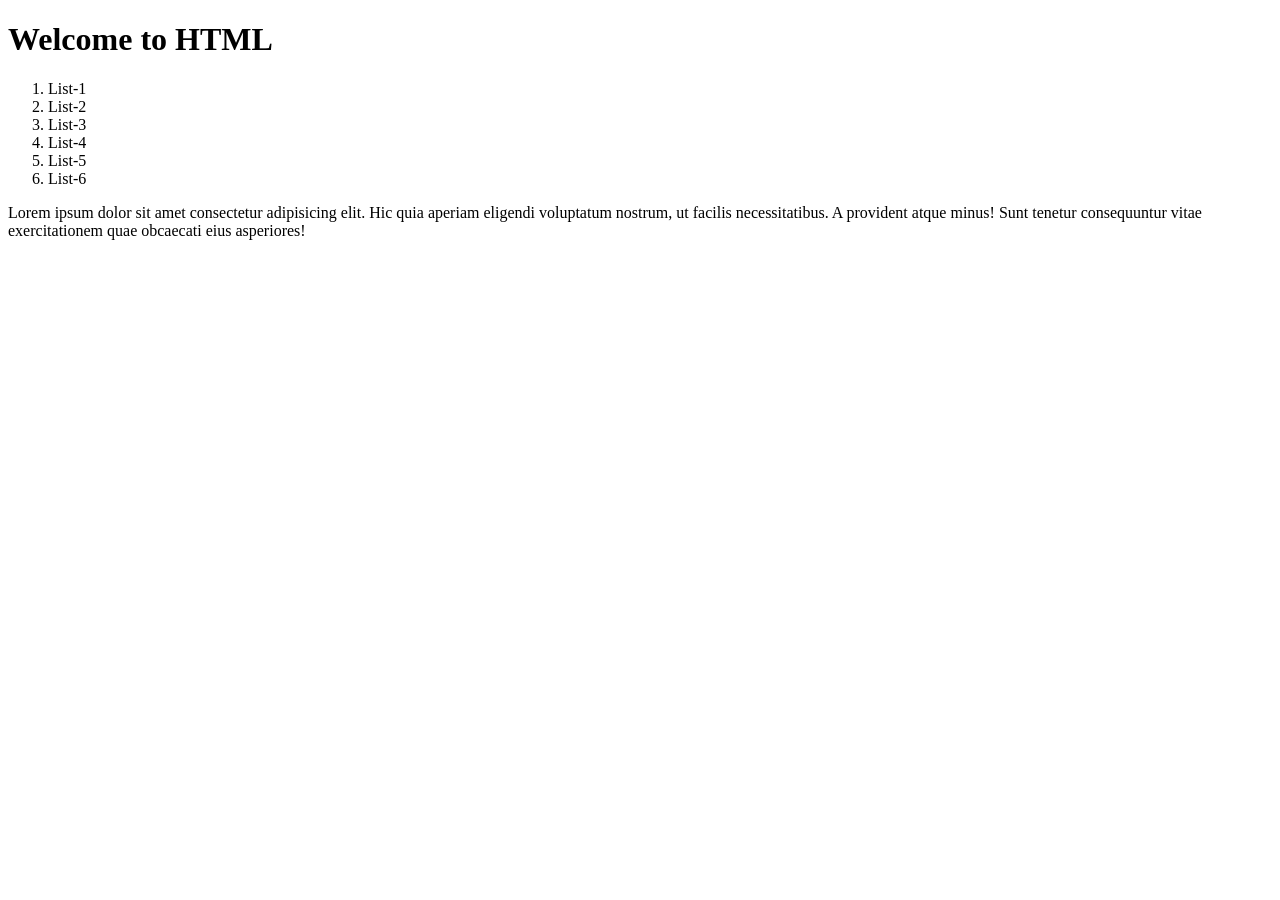
<file: Day-1/index.html>
<!DOCTYPE html><!-- doc type present the version of HTML  -->

<html lang="en">  <!--html tag present root element-->
<head> <!--head tags meta information and browser information -->
    <meta charset="UTF-8">
    <meta name="viewport" content="width=device-width, initial-scale=1.0">
    <title>Sample HTML Page</title>
    <link rel="icon" href="https://encrypted-tbn0.gstatic.com/images?q=tbn:ANd9GcS2u-Vm-svBTuKU8vAFnbj1vXAd4k1v5I0Zv7O2TUV98C8HK5QaJ9oyjxIb&s=10">
</head>
<body>
    <h1>Welcome to HTML</h1>

    <ol>
        <li>List-1</li>
        <li>List-2</li>
        <li>List-3</li>
        <li>List-4</li>
        <li>List-5</li>
        <li>List-6</li>
    </ol>
    <p>Lorem ipsum dolor sit amet consectetur adipisicing elit. Hic quia aperiam eligendi voluptatum nostrum, ut facilis necessitatibus. A provident atque minus! Sunt tenetur consequuntur vitae exercitationem quae obcaecati eius asperiores!</p>
</body>
</html>
</file>
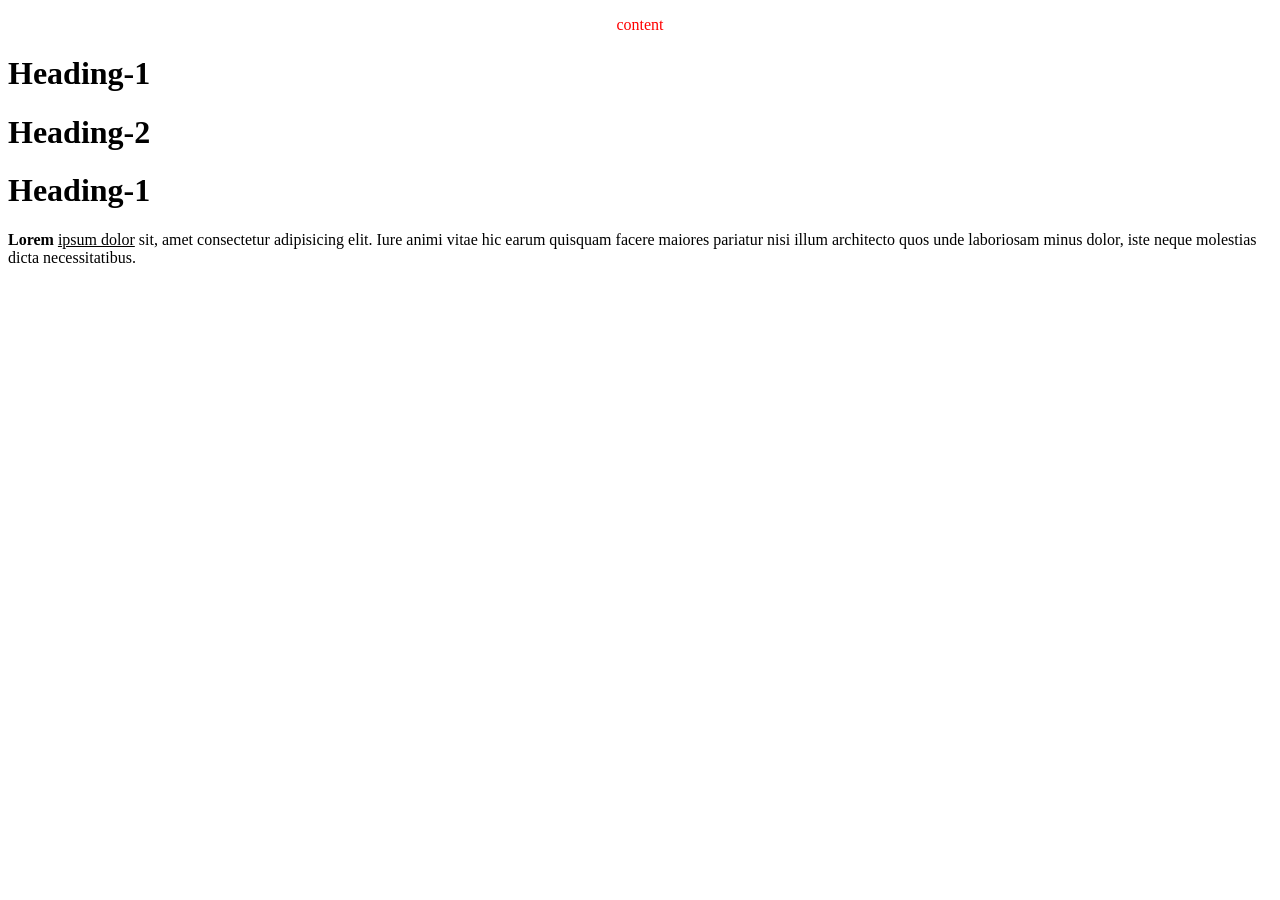
<file: Day-2/index.html>
<!DOCTYPE html>
<html lang="en">

<head>
    <meta charset="UTF-8">
    <meta name="viewport" content="width=device-width, initial-scale=1.0">
    <title>Document</title>
</head>

<body>
    <p align="center" align="left"  style="color:red" id="para-container"> content </p>
    <h1>Heading-1</h1><h1>Heading-2</h1><h1>Heading-1</h1>

    <b>Lorem</b> <u>ipsum dolor</u> sit, amet consectetur adipisicing elit. Iure animi vitae hic earum quisquam facere maiores pariatur nisi illum architecto quos unde laboriosam minus dolor, iste neque molestias dicta necessitatibus.





</body>

</html>
</file>
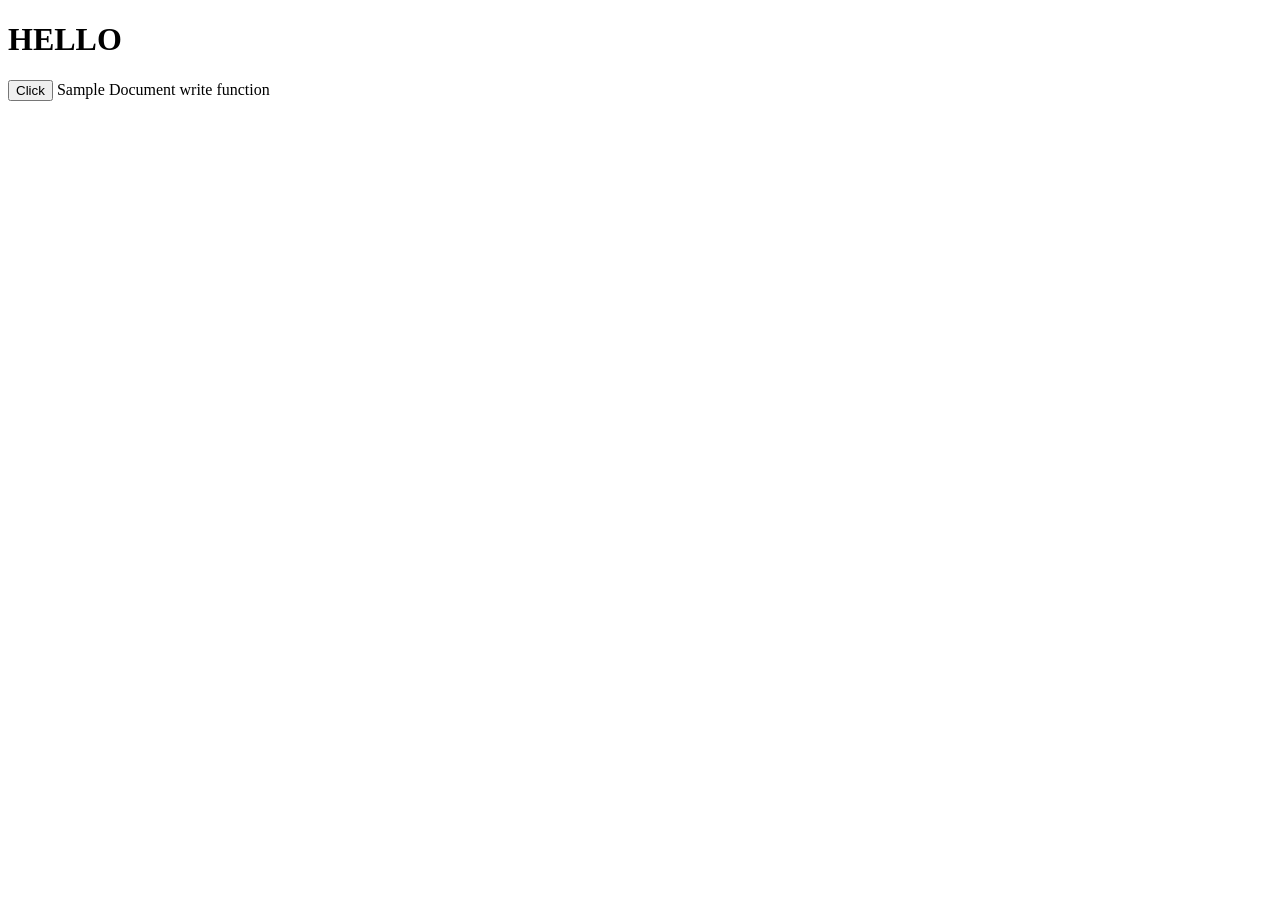
<file: Javascript/index.html>
<!DOCTYPE html>
<html lang="en">

<head>
    <meta charset="UTF-8">
    <meta name="viewport" content="width=device-width, initial-scale=1.0">
    <title>Document</title>
</head>

<body>

    <h1>HELLO</h1>
    <button onclick="alert('User Clicked')">Click</button>
    <script defer>
        document.write("Sample Document write function");
        console.log("Log Function");
        console.error("Log Function");
        console.warn("Log Function");
        console.info("Log Function");
        console.table([10, 20, 30, 40, 50]);
    </script>
</body>

</html>
</file>
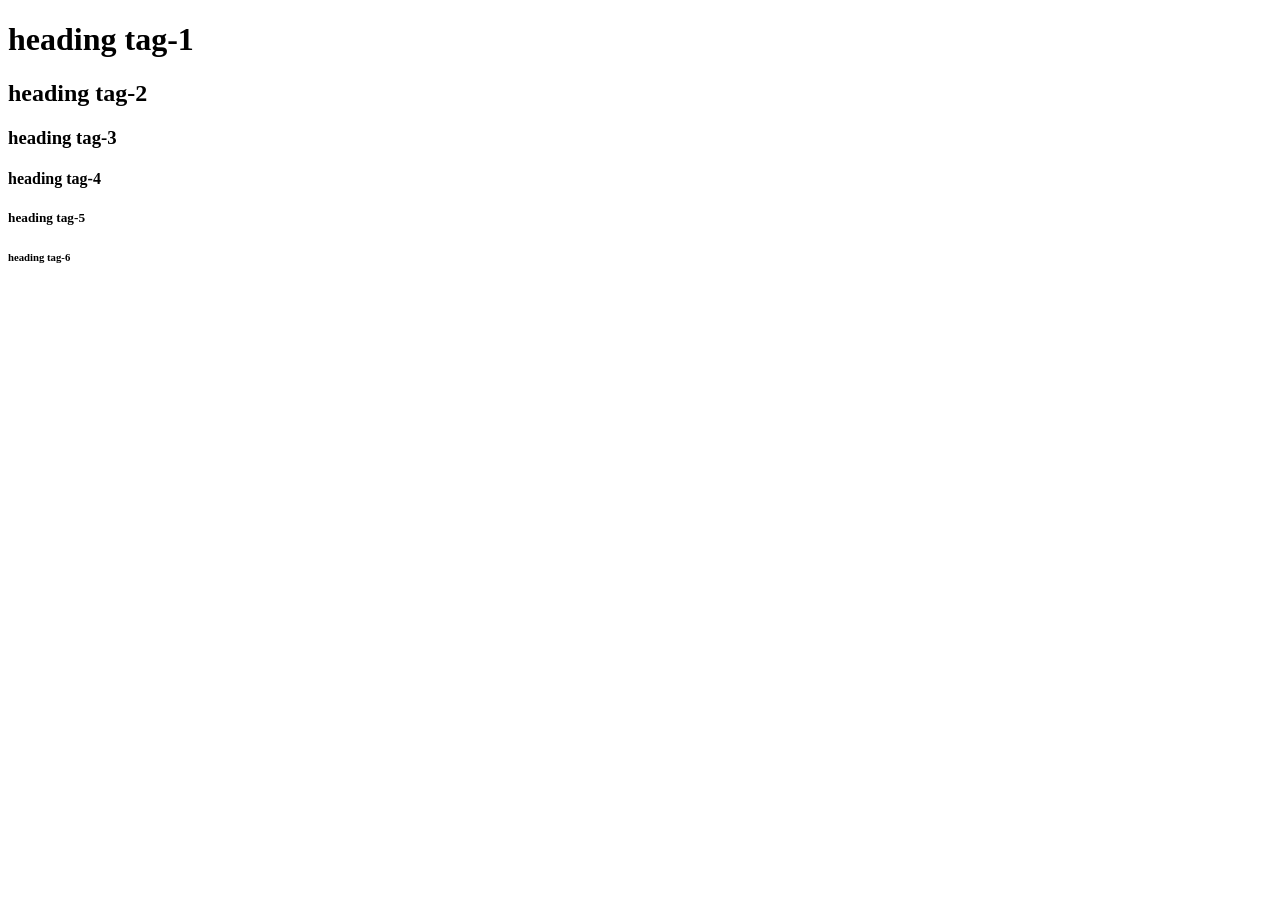
<file: Day-1/heading-tags.html>
<!DOCTYPE html>
<html lang="en">
<head>
    <meta charset="UTF-8">
    <meta name="viewport" content="width=device-width, initial-scale=1.0">
    <title>Document</title>
</head>
<body>
    <h1>heading tag-1</h1>
    <h2>heading tag-2</h2>
    <h3>heading tag-3</h3>
    <h4>heading tag-4</h4>
    <h5>heading tag-5</h5>
    <h6>heading tag-6</h6>
  
</body>
</html>
</file>
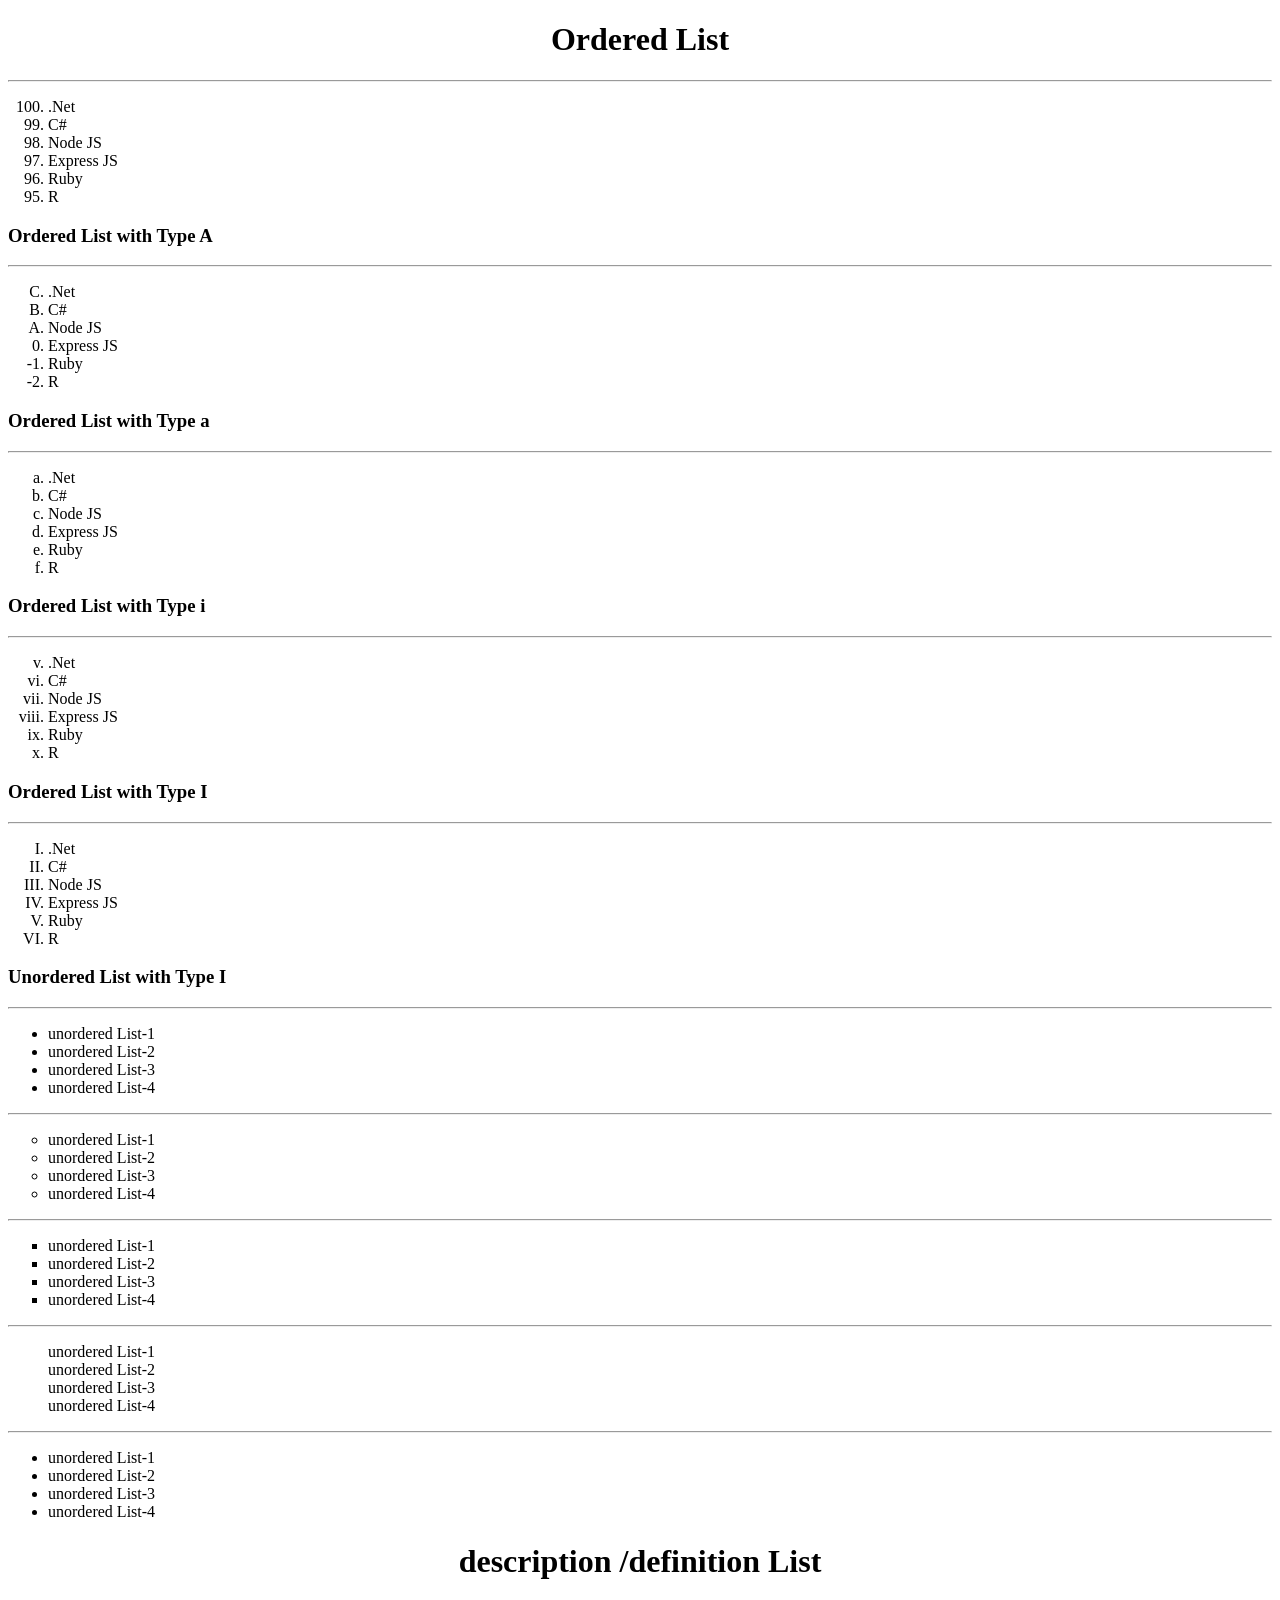
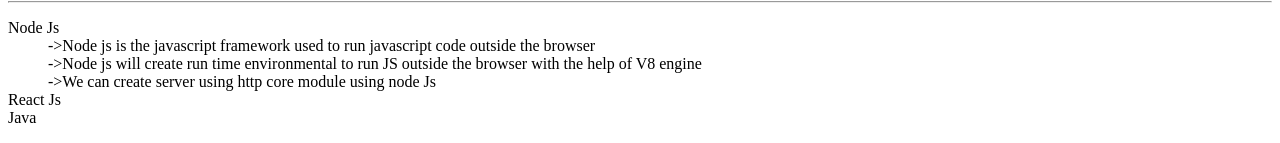
<file: Day-2/List-Tags.html>
<!DOCTYPE html>
<html lang="en">
<head>
    <meta charset="UTF-8">
    <meta name="viewport" content="width=device-width, initial-scale=1.0">
    <title>Document</title>
    <!-- <style>
        ul>li:nth-child(1)::marker{
            content: "👉";
        }
        ul>li:nth-child(2)::marker{
            content: "⭐";
        }
    </style> -->
</head>
<body>
    <h1 align="center">Ordered List</h1> 
    <hr>
    <ol start="100" reversed>
        <li>.Net</li>
        <li>C#</li>
        <li>Node JS</li>
        <li>Express JS</li>
        <li>Ruby</li>
        <li>R</li>
    </ol>
    
    <h3>Ordered List with Type A</h3>
    <hr>
    <ol type="A" start="3" reversed>
        <li>.Net</li>
        <li>C#</li>
        <li>Node JS</li>
        <li>Express JS</li>
        <li>Ruby</li>
        <li>R</li>
    </ol>
    
    <h3>Ordered List with Type a</h3>
    <hr>
    <ol type="a">
        <li>.Net</li>
        <li>C#</li>
        <li>Node JS</li>
        <li>Express JS</li>
        <li>Ruby</li>
        <li>R</li>
    </ol>
    
    <h3>Ordered List with Type i</h3>
    <hr>
    <ol type="i" start="5">
        <li>.Net</li>
        <li>C#</li>
        <li>Node JS</li>
        <li>Express JS</li>
        <li>Ruby</li>
        <li>R</li>
    </ol>

    
    <h3>Ordered List with Type I</h3>
    <hr>
    <ol type="I">
        <li>.Net</li>
        <li>C#</li>
        <li>Node JS</li>
        <li>Express JS</li>
        <li>Ruby</li>
        <li>R</li>
    </ol>
    
    <h3>Unordered List with Type I</h3>
    <hr>
    <ul type="disc">
        <li>unordered List-1</li>
        <li>unordered List-2</li>
        <li>unordered List-3</li>
        <li>unordered List-4</li>
    </ul>
    <hr>
    <ul type="circle">
        <li>unordered List-1</li>
        <li>unordered List-2</li>
        <li>unordered List-3</li>
        <li>unordered List-4</li>
    </ul>
    <hr>
    <ul type="square">
        <li>unordered List-1</li>
        <li>unordered List-2</li>
        <li>unordered List-3</li>
        <li>unordered List-4</li>
    </ul>
    <hr>
    <ul type="none">
        <li>unordered List-1</li>
        <li>unordered List-2</li>
        <li>unordered List-3</li>
        <li>unordered List-4</li>
    </ul>
    <hr>
    <ul >
        <li>unordered List-1</li>
        <li>unordered List-2</li>
        <li>unordered List-3</li>
        <li>unordered List-4</li>
    </ul>


    <h1 align="center">description /definition List </h1>
    <hr>

    <dl>
        <dt>Node Js</dt>
        <dd>->Node js is the javascript framework used to run javascript code outside the browser</dd>
        <dd>->Node js will create run time environmental to run JS outside the browser with the help of V8 engine</dd>
        <dd>->We can create server using http core module using node Js</dd>

        <dt>React Js</dt>
        <dd></dd>
        <dd></dd>
        <dd></dd>

        <dt>Java</dt>
        <dd></dd>
        <dd></dd>
        <dd></dd>
    </dl>


</body>
</html>
</file>
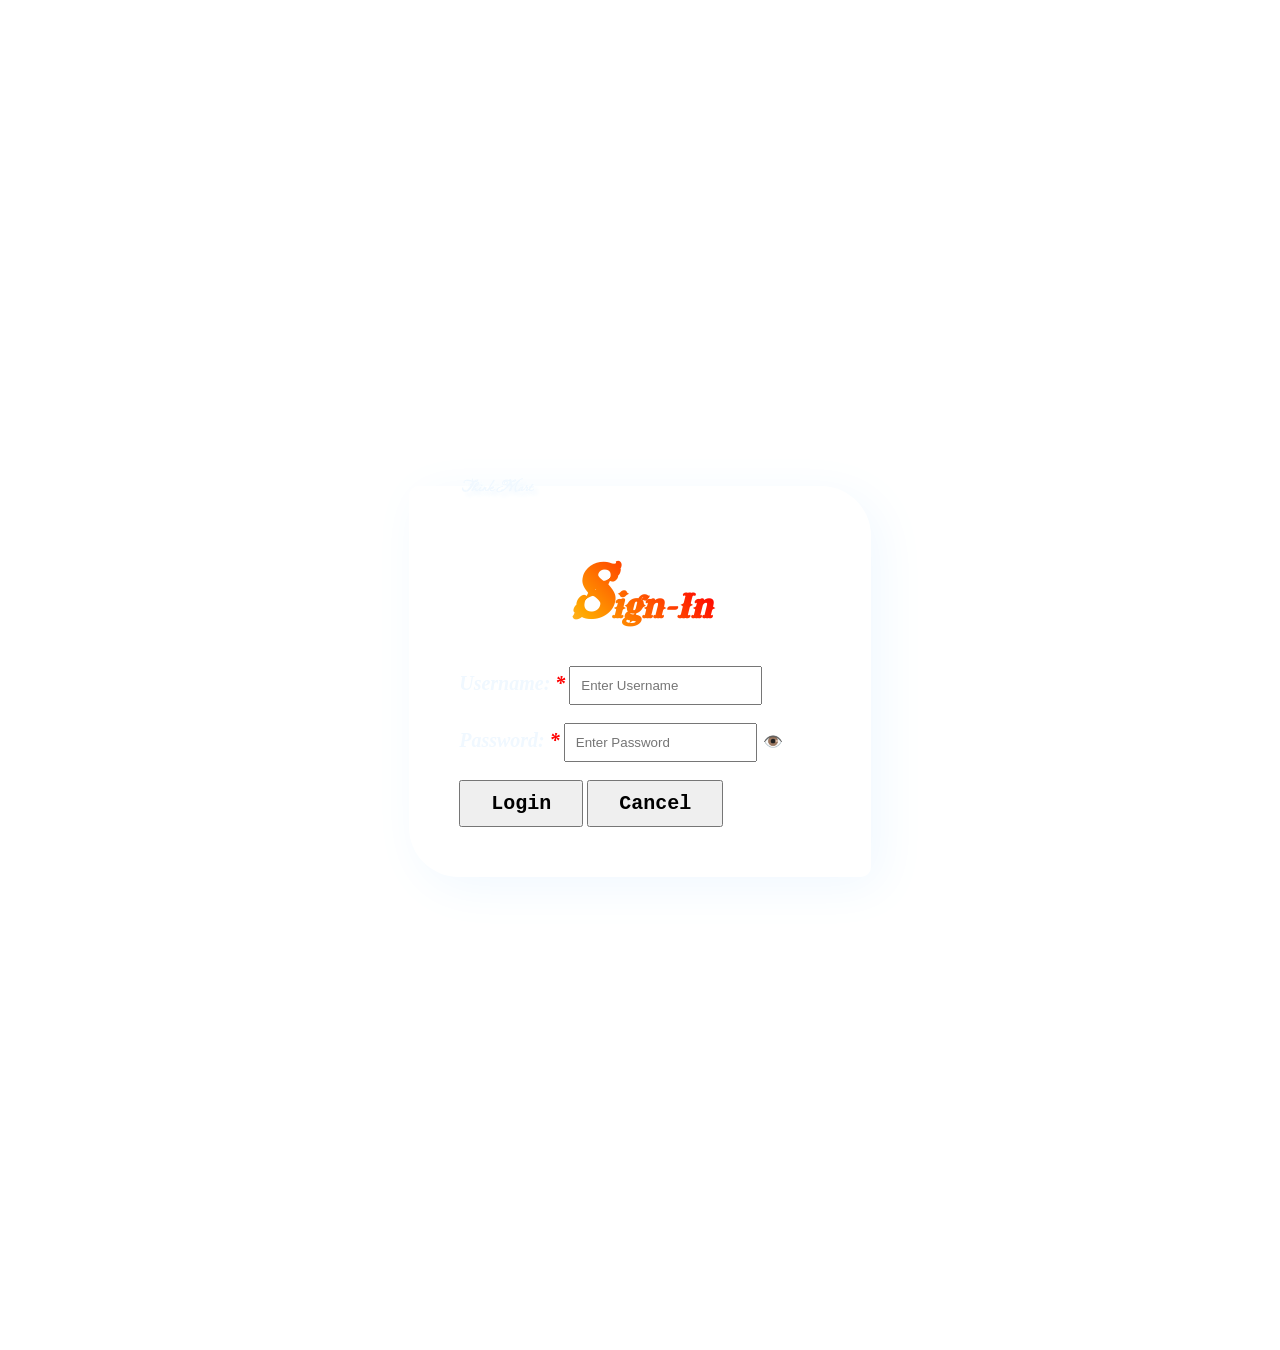
<file: Ecommerce/pages/Login-Page.html>
<!DOCTYPE html>
<html lang="en">

<head>
    <meta charset="UTF-8">
    <meta name="viewport" content="width=device-width, initial-scale=1.0">
    <title>Login Form </title>
    <link rel="stylesheet" href="../styles/login.css">
</head>

<body>
    <form action="">
        <fieldset>
            <legend>Think Mart</legend>
            <h1>
                Sign-In
            </h1>
            <label for="username">Username: </label>
            <input type="text" minlength="3" maxlength="10" required id="username" placeholder="Enter Username">

            <br><br>
            <label for="password">Password: </label>
            <input type="password" required minlength="6" maxlength="8" id="password" placeholder="Enter Password"> <span>👁️</span>

            <br><br>
            <button type="submit">Login </button>
            <button type="reset">Cancel</button>
        </fieldset>
    </form>
</body>

</html>
</file>
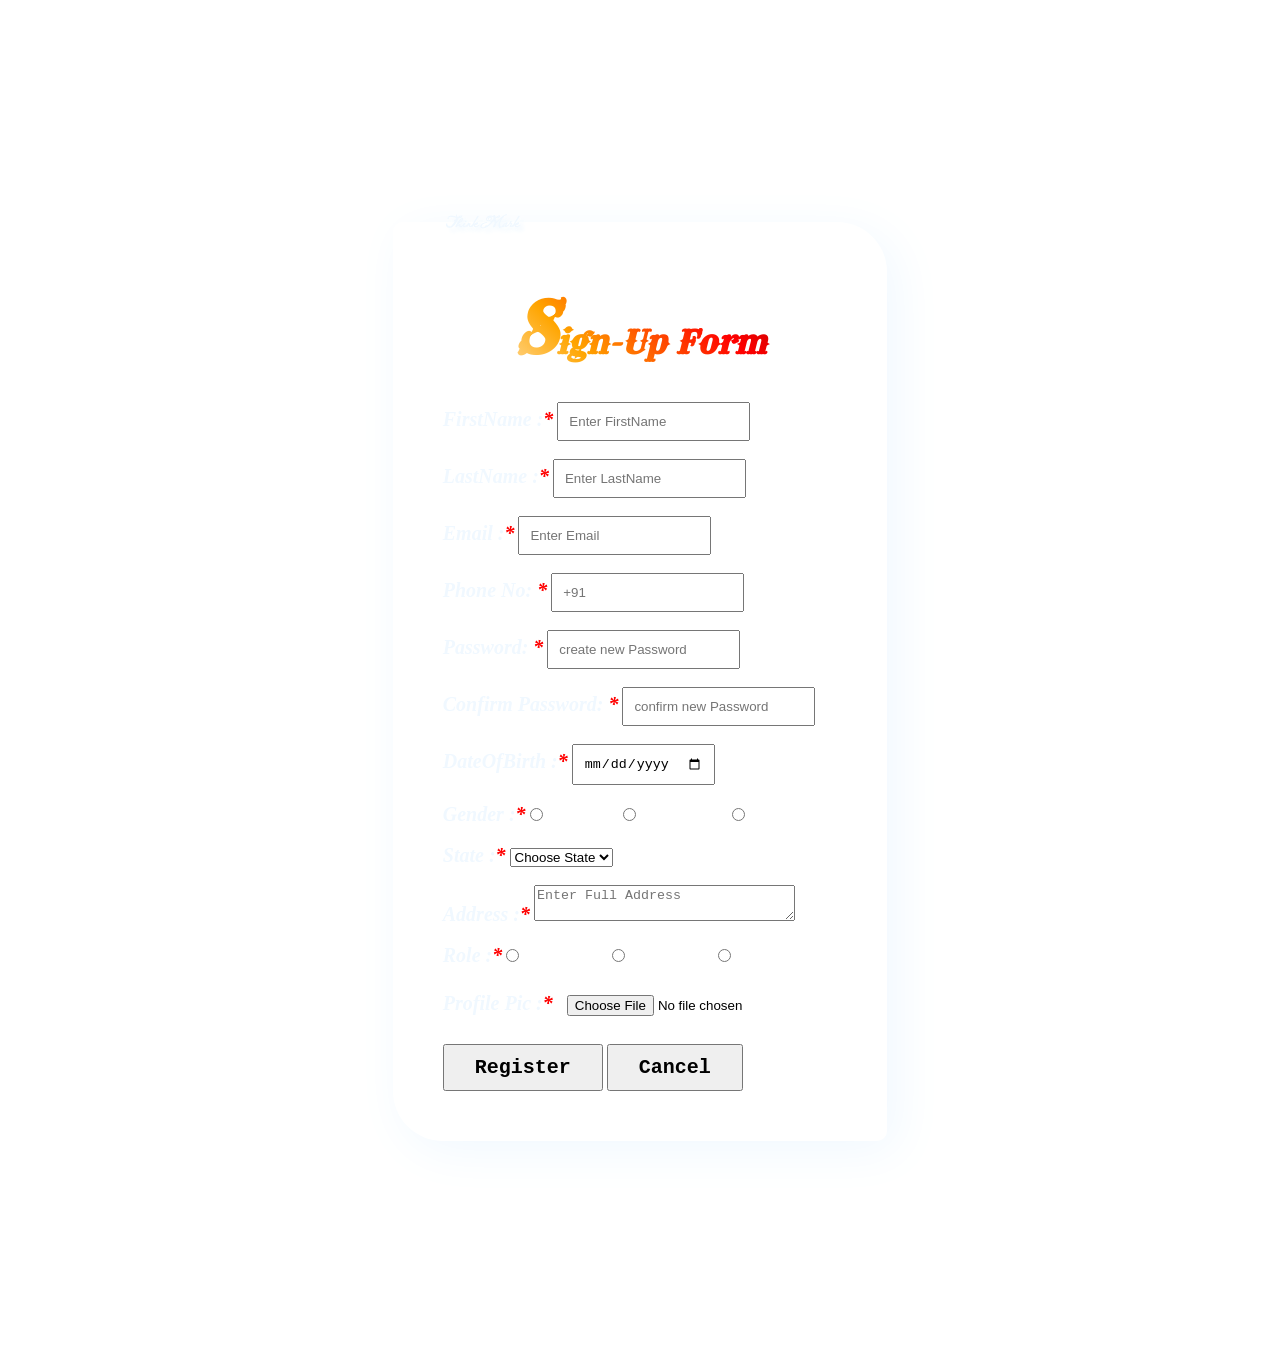
<file: Ecommerce/pages/Register-Page.html>
<!DOCTYPE html>
<html lang="en">
<head>
    <meta charset="UTF-8">
    <meta name="viewport" content="width=device-width, initial-scale=1.0">
    <title>Register Form</title>
    <link rel="stylesheet" href="../styles/login.css">
</head>
<body>
    <form action="">
        <fieldset>
            <legend>Think Mark</legend>
            <h1>Sign-Up Form</h1>
            <label for="fname">FirstName :</label>
            <input required maxlength="10" minlength="3" type="text" id="fname" placeholder="Enter FirstName">
            <br><br>

            <label for="lname">LastName :</label>
            <input required maxlength="10" minlength="3" type="text" id="lname" placeholder="Enter LastName">
            <br><br>

            <label for="email">Email :</label>
            <input required type="email" email" placeholder="Enter Email">
            <br><br>

            <label for="phn">Phone No: </label>
            <input required type="tel" id="phn" pattern="[6-9]{1}[0-9]{9}" placeholder="+91">
            <br><br>

            <label for="psw">Password: </label>
            <input required id="psw" type="password" maxlength="8" minlength="6" placeholder="create new Password">
            <br><br>

            <label for="cpsw">Confirm Password: </label>
            <input required id="cpsw" type="password" maxlength="8" minlength="6" placeholder="confirm new Password">
            <br><br>

            <label for="dob">DateOfBirth :</label>
            <input required id="dob" type="date">
            <br><br>

            <label for="gender">Gender :</label>
            <input type="radio" name="gender" value="Male"> <span>Male</span>   
            <input type="radio" name="gender" value="Female"> <span>Female</span>  
            <input type="radio" name="gender" value="Others"> <span>Others</span> 
            <br><br>

            <label for="state">State :</label>
            <select name="state" id="state">
                <option value="NA">Choose State</option>
                <option value="Andra pradesh">AP</option>
                <option value="Karnataka">KA</option>
                <option value="Tamil nadu">TA</option>
                <option value="telangana">TL</option>
                <option value="kerala">KL</option>
            </select>
            <br><br>

            <label for="address">Address :</label>
            <textarea rows="2" cols="30" name="" id="" placeholder="Enter Full Address"></textarea>
            <br><br>

            <label for="role">Role :</label>
            <input type="radio" name="role" value="Admin">  <span>Admin</span> 
            <input type="radio" name="role" value="Vender">  <span>Vender</span> 
            <input type="radio" name="role" value="Customer">  <span>Customer</span> 

            <br><br>
            <label for="">Profile Pic :</label>
            <input type="file" accept=".png .jpeg .jpg">
            <br><br>

            <button type="submit">Register </button>
            <button type="reset">Cancel</button>
        </fieldset>
    </form>
</body>

</html>
</file>
<file: Ecommerce/styles/login.css>
@import url("https://fonts.googleapis.com/css2?family=Rye&display=swap");
@import url("https://fonts.googleapis.com/css2?family=Lavishly+Yours&display=swap");
* {
  margin: 0;
}

form {
  display: flex;
  justify-content: center;
  align-items: center;
  height: 150vh;
  width: 100vw;
  background-image: url("https://static.vecteezy.com/system/resources/thumbnails/012/410/341/small/premium-security-cyber-digital-concept-abstract-technology-background-protect-system-innovation-for-business-illustration-vector.jpg");
  background-size: cover;
  background-position: center;
}

fieldset {
  border: none;
  box-shadow: 10px 10px 50px aliceblue;
  border-radius: 10px 50px;
  padding: 50px;
  backdrop-filter: blur(10px);
  animation-name: scaling;
  animation-duration: 5s;
}

@keyframes scaling{
    from{
        transform: scale(0);
    }to{
        transform: scale(1.2);

    }
}

label {
  color: aliceblue;
  font-style: italic;
  font-size: 20px;
  font-weight: bold;
}
label::after {
  content: "*";
  color: red;
  font-weight: bold;
}
h1 {
  font-family: "Rye", serif;
  color: transparent;
  font-style: italic;
  background-image: linear-gradient(45deg, white, orange, red, darkred);
  -webkit-background-clip: text;
  text-align: center;
  margin-bottom: 30px;
}

h1::first-letter {
  font-size: 70px;
}

legend {
  color: aliceblue;
  font-style: italic;
  font-weight: bold;
  text-shadow: 4px 4px 4px aliceblue;
  font-family: "Lavishly Yours", cursive;
}

button{
    padding: 10px 30px;
    font-weight: bold;
    font-family: monospace;
    font-size: 20px;
}
input{
    padding: 10px;
}
span{
    position: relative;
    right: 38px;
    content: "👁️";
}

span{
  /* border: 4px dashed aliceblue; */
  padding: 0px 0px 0px 40px;
  color: white;
}
</file>
